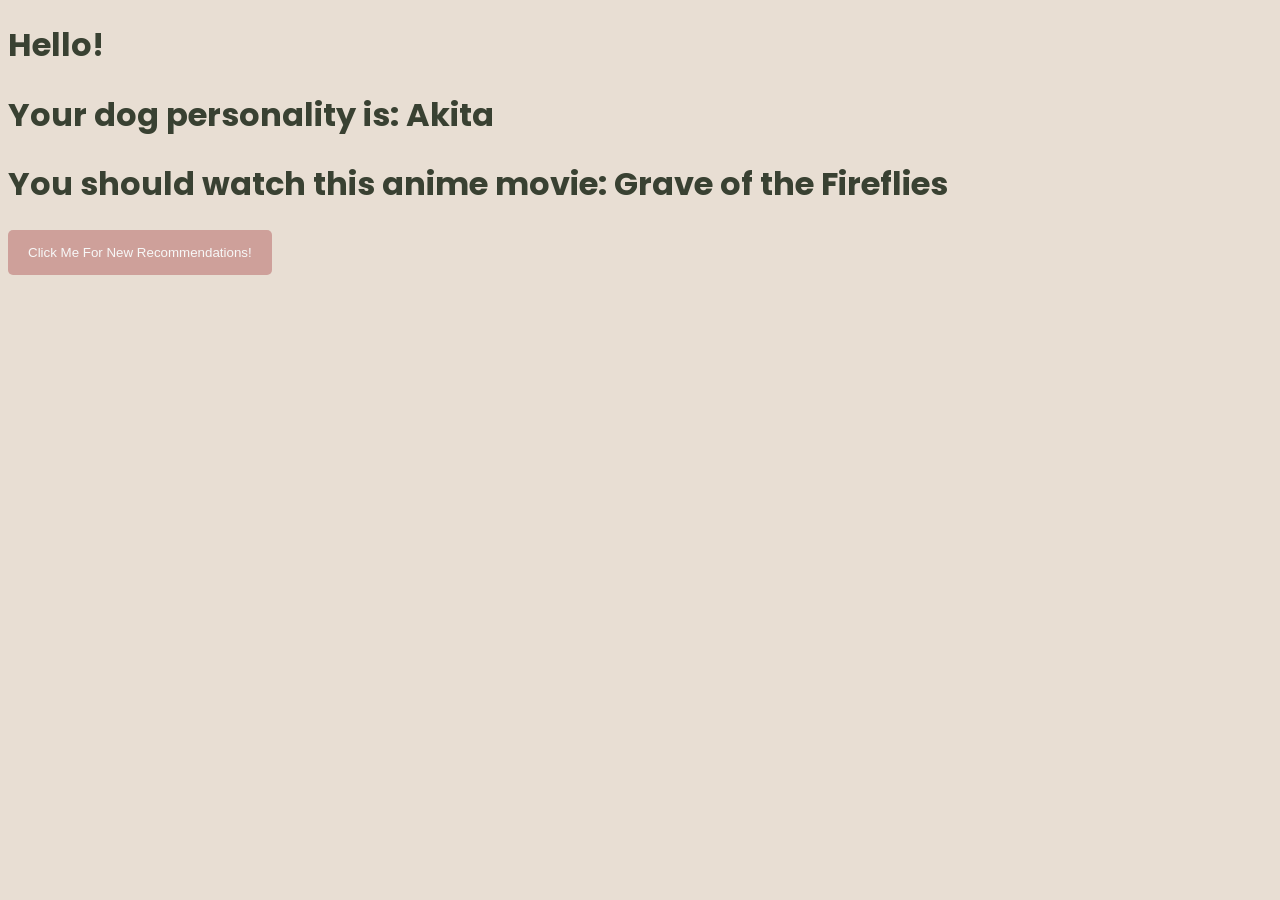
<file: index.html>
<!DOCTYPE html>
<html lang="en">
<head>
    <meta charset="UTF-8">
    <meta http-equiv="X-UA-Compatible" content="IE=edge">
    <meta name="viewport" content="width=device-width, initial-scale=1.0">
    <title>Random dog breed</title>
    <link rel="stylesheet" href="style.css">
</head>
<body>
    <h1>Hello!</h1>
    <h1 id="randomBreed"></h1>
    <h1 id ="randomAnimeMovie"></h1>
    <button id="button">Click Me For New Recommendations!</button>

    <script>
        let arrayOfBreeds = ["Chihuahua", "German Shepherd", "Golden Retriever", "Husky", "Great Dane", "Pomsky", "Shih Tzu", "Shiba Inu", "Akita", "Greyhound", "Chow Chow"]

        function randomiseBreed() {
            //create random number between 0 to 10
            return arrayOfBreeds[Math.floor(Math.random() * arrayOfBreeds.length)];

        }
        document.getElementById("randomBreed").innerHTML = "Your dog personality is: " + randomiseBreed();

        let arrayOfMovies = ["Colourful", "I Want To Eat Your Pancreas", "Silent Voice", "Kimi no Na Wa", "Summer Wars", "Grave of the Fireflies", "Spirited Away", "Ponyo", "Paprika", "Perfect Blue"];

        function randomMovie() {
            return arrayOfMovies[Math.floor(Math.random() * arrayOfMovies.length)]
        }
        document.getElementById("randomAnimeMovie").innerHTML = "You should watch this anime movie: " + randomMovie();

        let button = document.getElementById("button");
        button.addEventListener("click", refresh);
        
        function refresh(){
        window.location.reload("Refresh")
      }
        </script>
</body>
</html>
</file>
<file: style.css>
@import url('https://fonts.googleapis.com/css2?family=Antic+Didone&family=Lato&family=Montserrat:wght@600&family=Poppins:wght@400;700&family=Raleway:wght@400;700&family=Roboto:wght@400;700&family=Source+Sans+Pro:wght@400;700&family=Vollkorn&display=swap');

body {
    background-color: #E8DED3;
}
h1 {
    font-family: "Poppins", sans-serif;
    color: #394132;
}

button {
    padding: 15px 20px;
    border-radius: 5px;
    background-color: #CEA09A;
    color: #F7F7F7;
    border: none;

}

button:hover {
    background-color: #F7F7F7;
    color:#CEA09A;
}
</file>
